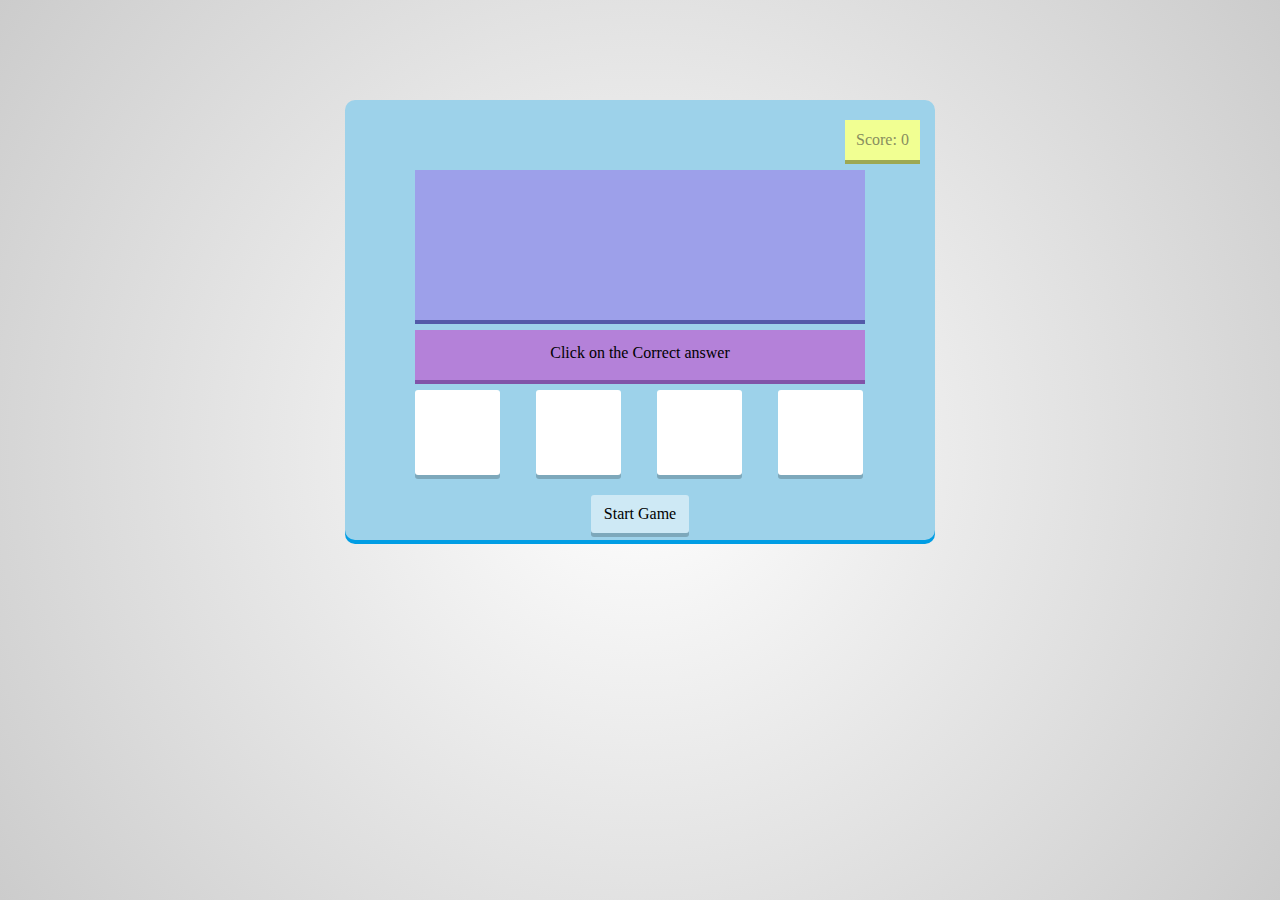
<file: 2-MathsGame_JS/index.html>
<!--index.html-->
<!DOCTYPE html>
<html lang="en">
    <head>
        <title>Maths Game</title>
        <meta charset="utf-8">
        <meta name="viewport" content="width=device-width, initial-scale=1, user-scalable=yes">
        <link rel="stylesheet" href="styling.css">
    </head>

    <body>
        <div id="container">
        <div id="score">
            Score: <span id="scorevalue">0</span>
        </div>
        <div id="correct">
            Correct
        </div>
        <div id="wrong">
            Try again
        </div>
        <div id="question">

        </div>
        <div id="instruction">
            Click on the Correct answer
        </div>
        <div id="choices">
            <div id="box1" class="box"></div>
            <div id="box2" class="box"></div>
            <div id="box3" class="box"></div>
            <div id="box4" class="box"></div>
        </div>
        <div id="startreset">
            Start Game
        </div>
        <div id="timeremaining">
            Time remaining: <span id="timeremainingvalue">60</span> sec
        </div>
        <div id="gameOver">
            
        </div>
        </div>
        <script src="javascript.js"></script>
    </body>
</html>
</file>
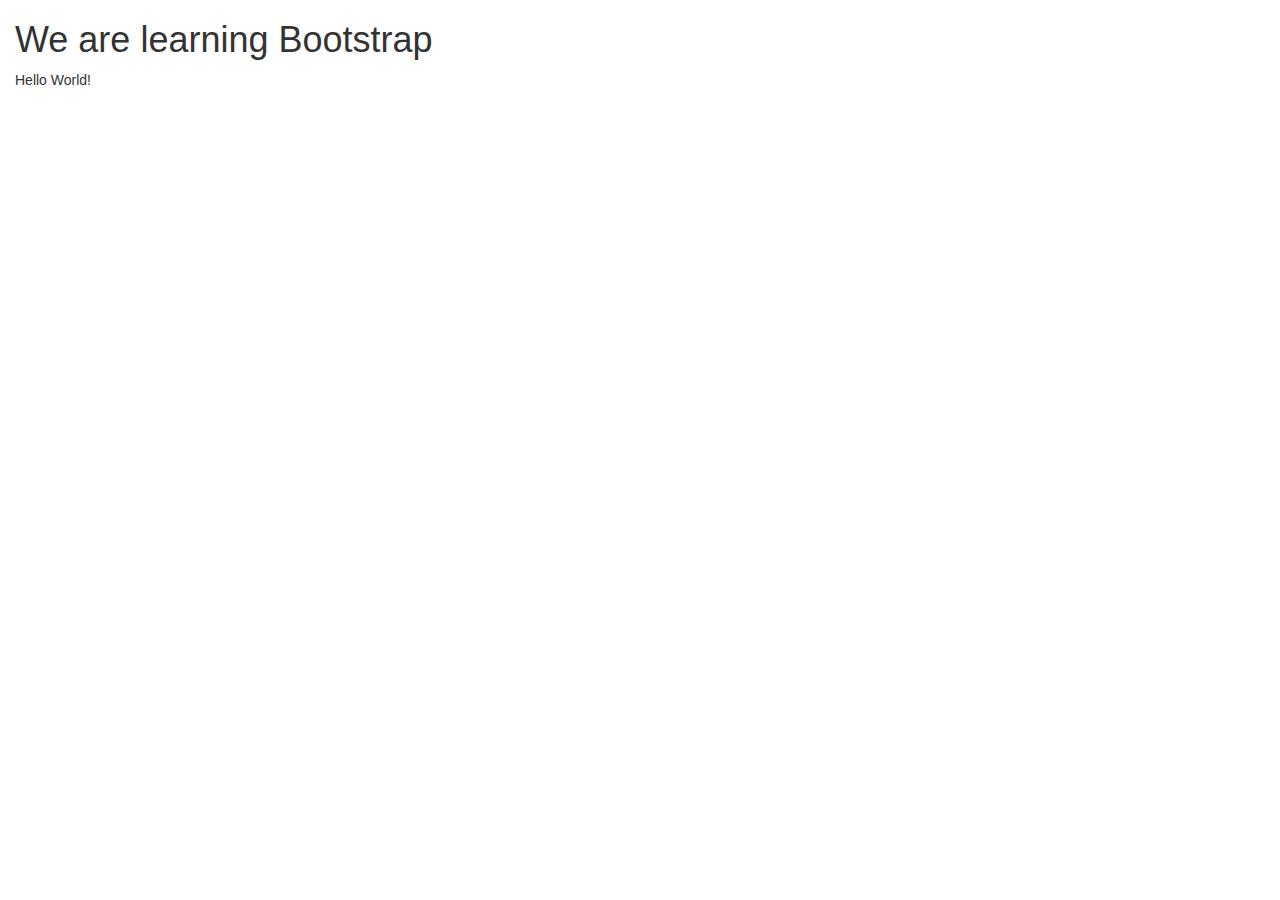
<file: Bootstrap/1.introduction.html>
<!DOCTYPE html>
<html lang="en">
  <head>
    <meta charset="utf-8">
    <meta http-equiv="X-UA-Compatible" content="IE=edge">
    <meta name="viewport" content="width=device-width, initial-scale=1">
    <!-- The above 3 meta tags *must* come first in the head; any other head content must come *after* these tags -->
    <title>
      Introduction
    </title>
    
    <!-- Bootstrap -->
    <link href="css/bootstrap.min.css" rel="stylesheet">
    
    <!-- HTML5 shim and Respond.js for IE8 support of HTML5 elements and media queries -->
    <!-- WARNING: Respond.js doesn't work if you view the page via file:// -->
    <!--[if lt IE 9]>
<script src="https://oss.maxcdn.com/html5shiv/3.7.2/html5shiv.min.js">
</script>
<script src="https://oss.maxcdn.com/respond/1.4.2/respond.min.js">
</script>
<![endif]-->
  </head>
  <body>
    <div class="container-fluid">
      <h1>
        We are learning Bootstrap
      </h1>
      <p>
        Hello World!
      </p>
    </div>
    
    <!-- jQuery (necessary for Bootstrap's JavaScript plugins) -->
    <script src="https://ajax.googleapis.com/ajax/libs/jquery/1.11.2/jquery.min.js">
    </script>
    <!-- Include all compiled plugins (below), or include individual files as needed -->
    <script src="js/bootstrap.min.js">
    </script>
  </body>
</html>
</file>
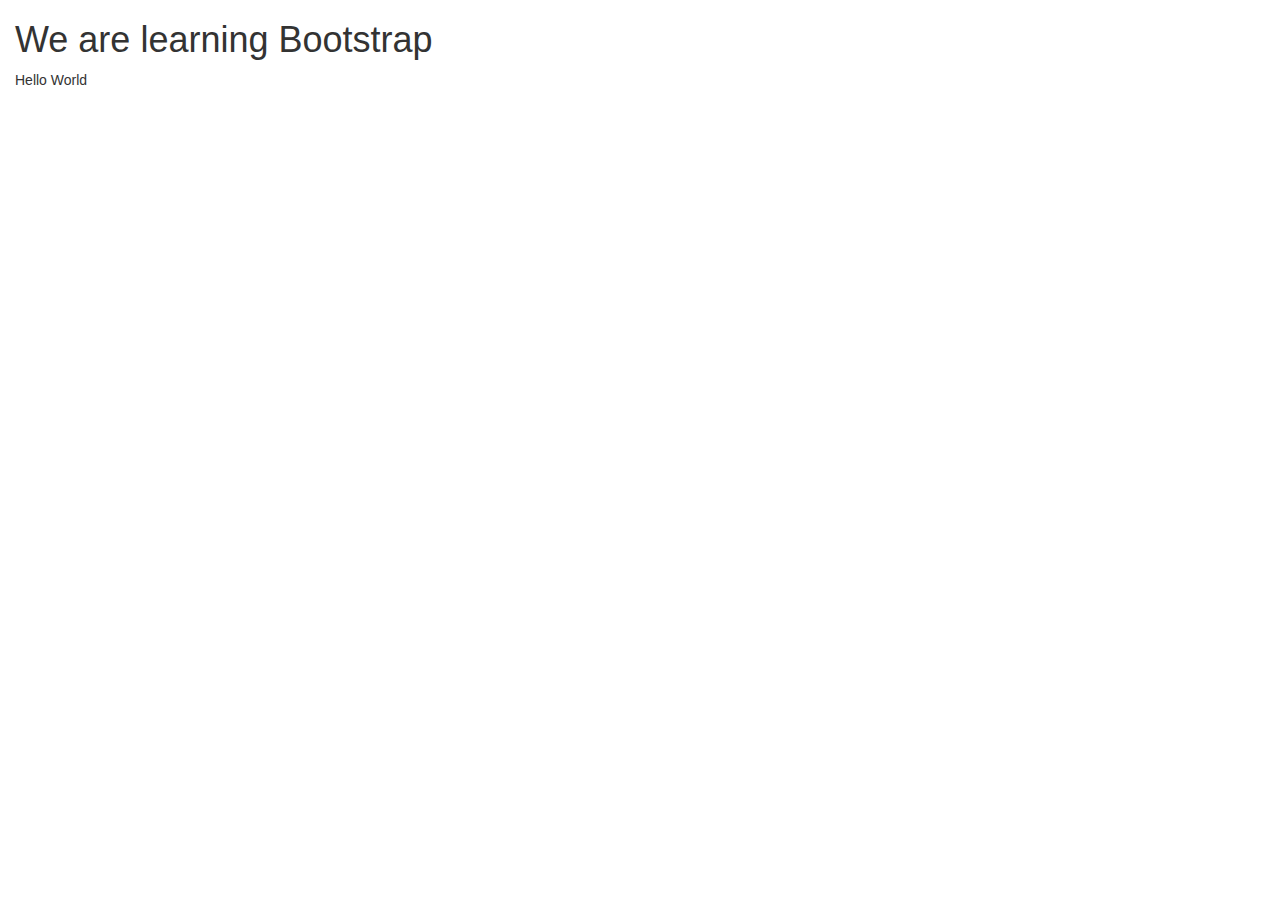
<file: Bootstrap/introduction.html>
<!DOCTYPE html>
<html lang="en">
<head>
    <meta charset="UTF-8">
    <meta name="viewport" content="width=device-width, initial-scale=1.0">
      <!-- The above 3 meta tags *must* come first in the head; any other head content must come *after* these tags -->
    <title>Introduction</title>

    <!-- Bootstrap -->
    <link href="css/bootstrap.min.css" rel="stylesheet">

    <!-- HTML5 shim and Respond.js for IE8 support of HTML5 elements and media queries -->
    <!-- WARNING: Respond.js doesn't work if you view the page via file:// -->
    <!--[if lt IE 9]>
<script src="https://oss.maxcdn.com/html5shiv/3.7.2/html5shiv.min.js">
</script>
<script src="https://oss.maxcdn.com/respond/1.4.2/respond.min.js">
</script>
<![endif]-->
</head>
<body>
    <div class="container-fluid">
        <h1>We are learning Bootstrap</h1>
        <p>Hello World</p>
    </div>
</body>
</html>
</file>
<file: 2-MathsGame_JS/styling.css>
/*styling.css*/
html{
    height: 100%;
    background: radial-gradient(circle, #fff, #ccc);
    background: -webkit-radial-gradient(circle, #fff, #ccc);   
    background: -o-radial-gradient(circle, #fff, #ccc);   
    background: -moz-radial-gradient(circle, #fff, #ccc);
}

#container{
    height: 400px;
    width: 550px;
    background-color: #9DD2EA;
    margin: 100px auto;
    padding: 20px;
    border-radius: 10px;
    box-shadow: 0px 4px 0px 0px #009de4;
    -moz-box-shadow: 0px 4px 0px 0px #009de4;
    -webkit-box-shadow: 0px 4px 0px 0px #009de4;
/*        box-shadow: [horizontal offset] [vertical offset] [blur radius] [optional spread radius] [color]*/
    position: relative;
}

#score{
    background-color: #F1FF92;
    color: #888E5F;
    padding: 11px;
    position: absolute;
    left: 500px;
    box-shadow: 0px 4px 0px #9da853;
    -moz-box-shadow: 0px 4px 0px #9da853;
    -webkit-box-shadow: 0px 4px 0px #9da853;

}

#correct{
    position: absolute;
    left: 260px;
    background-color: #42e252;
    color: white;
    padding: 11px;
    display: none;
 
}

#wrong{
    position: absolute;
    left: 250px;
    background-color: #de401a;
    color: white;
    padding: 11px;
    display: none;
}

#question{
    width: 450px;
    height: 150px;
    margin: 50px auto 10px auto;
    background-color: #9DA0EA;
    box-shadow: 0px 4px #535aa8;
    -moz-box-shadow: 0px 4px #535aa8;
    -webkit-box-shadow: 0px 4px #535aa8;
    font-size: 100px;
    text-align: center;
    font-family: cursive, sans-serif;
    color: black;
}

#instruction{
    width: 450px;
    height: 50px;
    background-color: #B481D9;
    margin: 10px auto;
    text-align: center;
    line-height: 45px;
    box-shadow: 0px 4px #8153a8;
    -moz-box-shadow: 0px 4px #8153a8;
    -webkit-box-shadow: 0px 4px #8153a8;
}

#choices{
    width: 450px;
    height: 100px;
    margin: 5px auto;
}

/*class styling*/
.box{
    width: 85px;
    height: 85px;
    background-color: white;
    float: left;
    margin-right: 36px;
    border-radius: 3px;
    cursor: pointer;
    box-shadow: 0px 4px rgba(0, 0, 0, 0.2);
    -moz-box-shadow: 0px 4px rgba(0, 0, 0, 0.2);
    -webkit-box-shadow: 0px 4px rgba(0, 0, 0, 0.2);
    text-align: center;
    line-height: 80px;
    position: relative;
    transition: all 0.2s;
    -webkit-transition: all 0.2s;
    -moz-transition: all 0.2s;
    -o-transition: all 0.2s;
    -ms-transition: all 0.2s;
}

.box:hover, #startreset:hover{
    /*    background-color: #9C89F6;*/
    /*    color: white;*/
    /*    box-shadow: 0px 4px #6b54d3;*/
    /*    -moz-box-shadow: 0px 4px #6b54d3;*/
    /*    -webkit-box-shadow: 0px 4px #6b54d3;*/
    }
    
    .box:active, #startreset:active{
        background-color: #9C89F6;
        color: white;
        box-shadow: 0px 0px #6b54d3; 
        -moz-box-shadow: 0px 0px #6b54d3; 
        -webkit-box-shadow: 0px 0px #6b54d3; 
        top: 4px;
    }
    #box4{
        margin-right: 0;   
    }

    #startreset{
        width: 78px;
        padding: 10px;
        background-color: rgba(255,255,255,0.5);
        margin: 0 auto;
        border-radius: 3px;
        cursor: pointer;
        box-shadow: 0px 4px rgba(0, 0, 0, 0.2);
        -moz-box-shadow: 0px 4px rgba(0, 0, 0, 0.2);
        -webkit-box-shadow: 0px 4px rgba(0, 0, 0, 0.2);
        text-align: center;
        position: relative;
        transition: all 0.2s;
        -webkit-transition: all 0.2s;
        -moz-transition: all 0.2s;
        -o-transition: all 0.2s;
        -ms-transition: all 0.2s;   
    }

    #timeremaining{
        width: 152px;
        padding: 10px;
        position: absolute;
        top: 395px;
        left: 400px;
        background-color: rgba(181, 235, 36, 0.8);
        border-radius: 3px;
        box-shadow: 0px 4px rgba(0, 0, 0, 0.2);
        -moz-box-shadow: 0px 4px rgba(0, 0, 0, 0.2);
        -webkit-box-shadow: 0px 4px rgba(0, 0, 0, 0.2);
    /*    visibility: hidden;*/
        display: none;
    }
    
    #gameOver{
        height: 200px;
        width: 500px;
        background: linear-gradient(#F3CA6B, #F3706C);
        background: -webkit-linear-gradient(#F3CA6B, #F3706C);
        background: -o-linear-gradient(#F3CA6B, #F3706C);
        background: -moz-linear-gradient(#F3CA6B, #F3706C);
        color: white;
        font-size: 2.5em;
        text-align: center;
        text-transform: uppercase;
        position: absolute;
        top: 100px;
        left: 45px;
        z-index: 2;
        display: none;
        
    }
</file>
